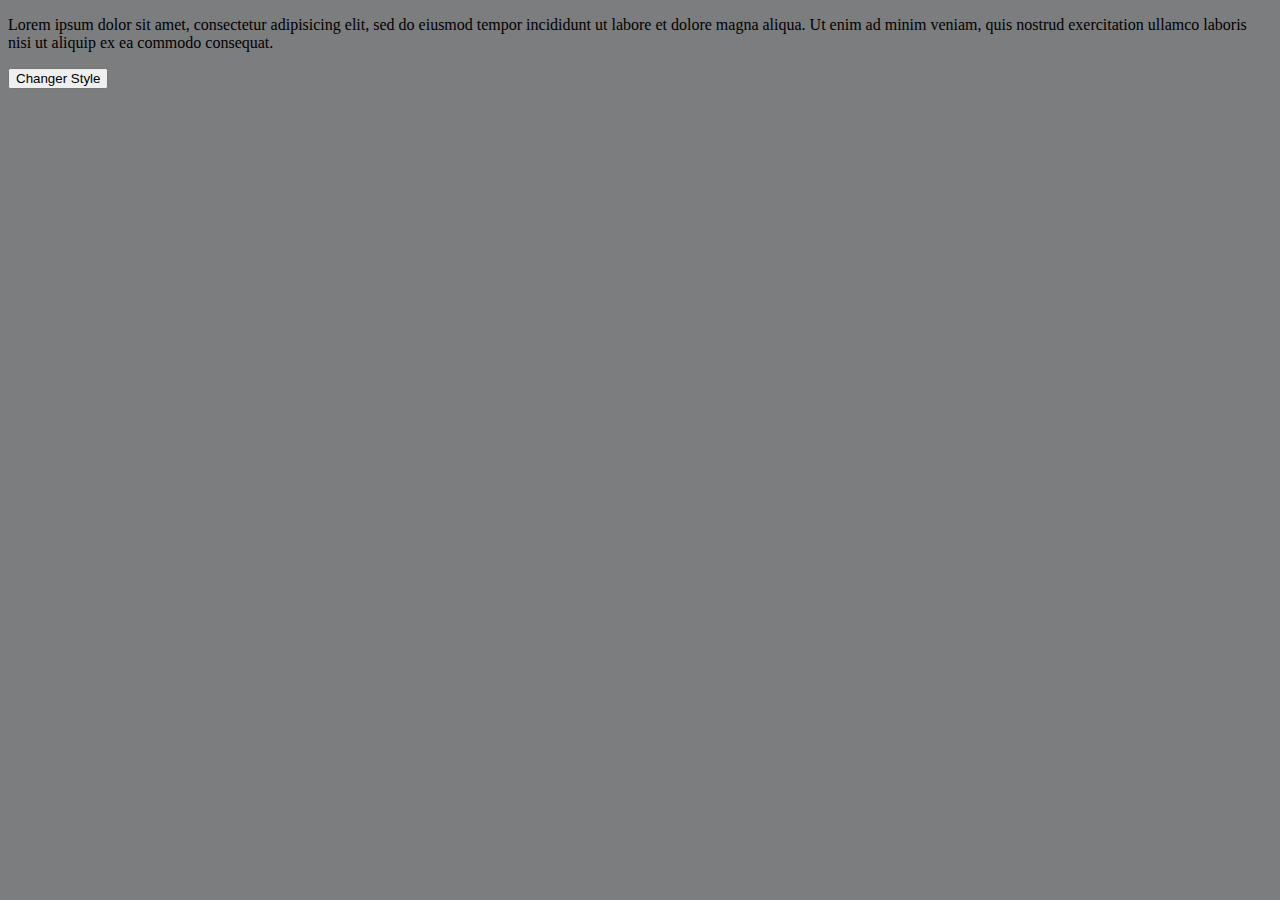
<file: index.html>
<!DOCTYPE html>
<html lang="fr">
<head>
    <meta charset="UTF-8">
    <meta name="viewport" content="width=device-width, initial-scale=1.0">
    <title>Exercices JS Perso</title>
    <link rel="stylesheet" href="./styles/style.css">
</head>
<body>
    <p id="parag1">Lorem ipsum dolor sit amet, consectetur adipisicing elit, sed do eiusmod
        tempor incididunt ut labore et dolore magna aliqua. Ut enim ad minim veniam,
        quis nostrud exercitation ullamco laboris nisi ut aliquip ex ea commodo
        consequat.
        </p>
        <button id="button1">Changer Style</button>
<script src="./index.js"></script>
</body>
</html>
</file>
<file: styles/style.css>
body{
    background: rgb(124, 125, 126);
 
}
</file>
